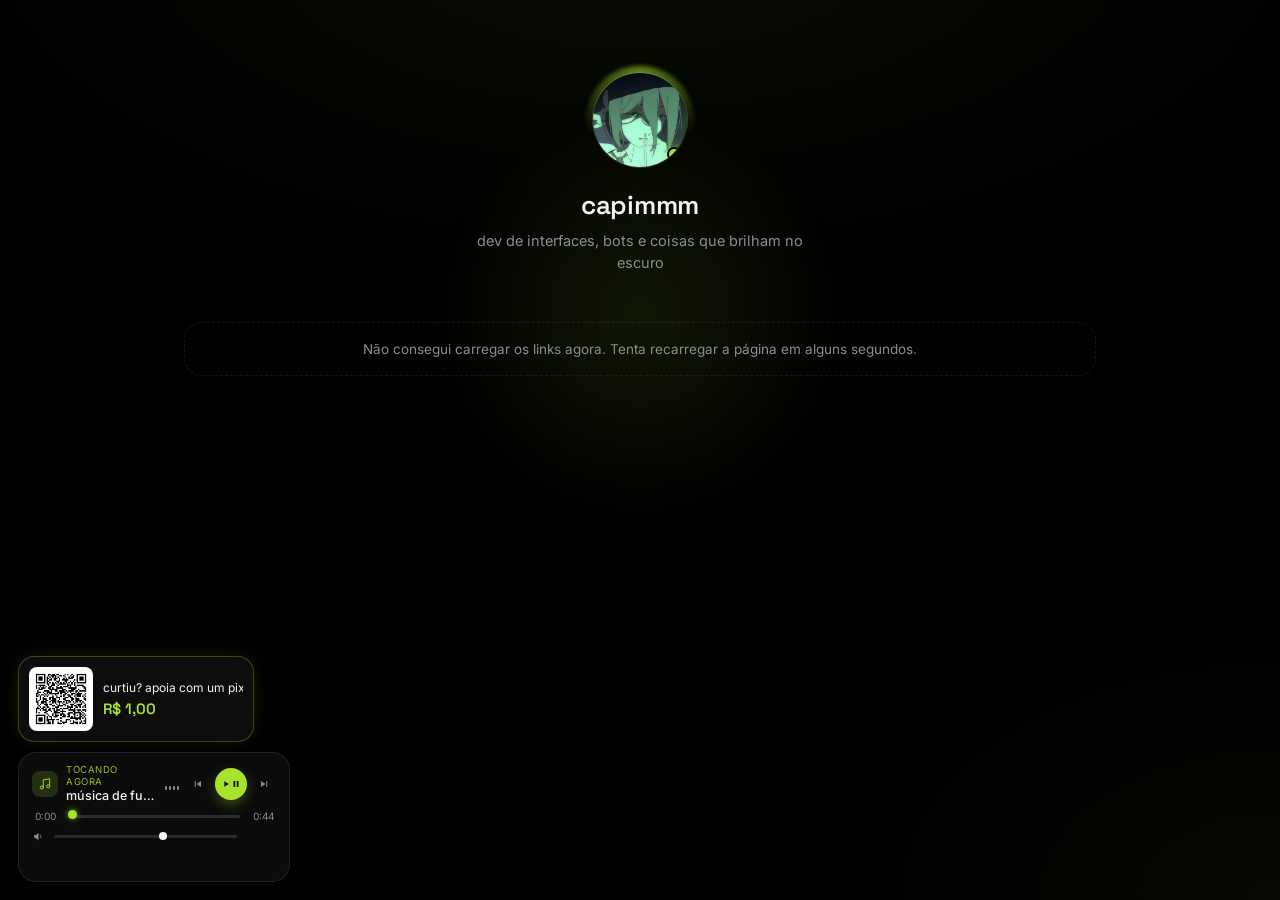
<file: index.html>
<!DOCTYPE html>
<html lang="pt-br">
<head>
<meta charset="UTF-8">
<meta name="viewport" content="width=device-width, initial-scale=1.0">
<title>capimmm</title>
<link rel="preconnect" href="https://fonts.googleapis.com">
<link rel="preconnect" href="https://fonts.gstatic.com" crossorigin>
<link href="https://fonts.googleapis.com/css2?family=Space+Grotesk:wght@400;500;600;700&family=Inter:wght@400;500&display=swap" rel="stylesheet">
<link rel="stylesheet" href="style.css">
</head>
<body>

  <!-- fundo: gradiente por padrão, vira vídeo automaticamente se assets/background.mp4 existir -->
  <div class="bg-video-wrap" id="bgVideoWrap" hidden>
    <video id="bgVideo" muted loop playsinline></video>
    <div class="bg-overlay"></div>
  </div>
  <audio id="bgAudio" loop></audio>

  <div class="glow" id="glow"></div>

  <main class="page">
    <header class="profile" data-reveal>
      <div class="avatar-wrap">
        <div class="avatar-ring"></div>
        <div class="avatar" id="avatar">
          <span class="avatar-dot"></span>
          <img src="avatar.jpg" alt="" onerror="this.style.display='none'">
          <div class="avatar-shine"></div>
        </div>
      </div>
      <h1 class="name">capimmm</h1>
      <p class="tagline">dev de interfaces, bots e coisas que brilham no escuro</p>
    </header>

    <section class="cards" id="cards" data-reveal></section>
  </main>

  <div class="overlay" id="overlay">
    <div class="panel" id="panel">
      <button class="panel-close" id="panelClose" aria-label="Fechar">✕</button>
      <div class="panel-top">
        <div class="panel-icon" id="panelIcon"></div>
        <button class="panel-sound" id="panelSound" hidden aria-label="Tocar som">
          <svg id="panelSoundPlay" viewBox="0 0 24 24" fill="none"><path d="M5 9v6h4l5 4V5L9 9H5z" fill="currentColor"/><path d="M16.5 9a4 4 0 0 1 0 6" stroke="currentColor" stroke-width="1.6" stroke-linecap="round"/></svg>
          <svg id="panelSoundPause" viewBox="0 0 24 24" fill="none" hidden><rect x="6" y="5" width="4" height="14" rx="1" fill="currentColor"/><rect x="14" y="5" width="4" height="14" rx="1" fill="currentColor"/></svg>
        </button>
      </div>
      <img class="panel-image" id="panelImage" hidden alt="">
      <h2 class="panel-title" id="panelTitle"></h2>
      <p class="panel-text" id="panelText">Carregando...</p>
      <a class="panel-visit" id="panelVisit" href="#" rel="noopener">
        <span id="panelVisitLabel">Visitar</span>
        <svg width="16" height="16" viewBox="0 0 16 16" fill="none"><path d="M4 12L12 4M12 4H6M12 4V10" stroke="currentColor" stroke-width="1.6" stroke-linecap="round" stroke-linejoin="round"/></svg>
      </a>
    </div>
  </div>

  <!-- hotbar de mídia: só aparece se existir assets/background.mp4 e/ou assets/music.mp3
       vídeo e música tocam e pausam sempre juntos. Depois de 5s sem uso ela
       recolhe sozinha e mostra o QR code de apoio via Pix por cima. -->
  <div class="hotbar-wrap" id="hotbarWrap">
    <div class="hotbar-donate" id="hotbarDonate" hidden>
      <img class="hotbar-donate-qr" src="assets/pix-qr.png" alt="QR code para pagamento via Pix">
      <div class="hotbar-donate-text">
        <span class="hotbar-donate-title">curtiu? apoia com um pix</span>
        <span class="hotbar-donate-value">R$ 1,00</span>
      </div>
    </div>

    <div class="hotbar" id="hotbar" hidden>
      <div class="hotbar-surface" id="hotbarSurface">
        <button class="hotbar-mini" id="hotbarMini" aria-label="Abrir controles de música">
          <span class="hotbar-eq hotbar-eq--mini"><span></span><span></span><span></span><span></span></span>
        </button>

        <div class="hotbar-body" id="hotbarBody">
          <div class="hotbar-row hotbar-row--top">
            <div class="hotbar-info">
              <span class="hotbar-note">
                <svg viewBox="0 0 24 24" fill="none"><path d="M9 18V5l11-2v13" stroke="currentColor" stroke-width="1.6" stroke-linecap="round" stroke-linejoin="round"/><circle cx="6.5" cy="18" r="2.6" stroke="currentColor" stroke-width="1.6"/><circle cx="17.5" cy="16" r="2.6" stroke="currentColor" stroke-width="1.6"/></svg>
              </span>
              <span class="hotbar-text">
                <span class="hotbar-eyebrow">tocando agora</span>
                <span class="hotbar-title" id="hotbarTitle">música de fundo</span>
              </span>
            </div>

            <div class="hotbar-actions">
              <span class="hotbar-eq" id="hotbarEq"><span></span><span></span><span></span><span></span></span>

              <button class="hotbar-icon-btn" id="hotbarPrev" aria-label="Voltar 10 segundos">
                <svg viewBox="0 0 24 24" fill="none"><path d="M18 6L9 12l9 6V6z" fill="currentColor"/><rect x="5.5" y="6" width="2" height="12" rx="1" fill="currentColor"/></svg>
              </button>

              <button class="hotbar-play" id="hotbarPlay" aria-label="Tocar ou pausar">
                <svg id="hotbarIconPlay" viewBox="0 0 24 24" fill="none"><path d="M8 5.5v13l11-6.5-11-6.5z" fill="currentColor"/></svg>
                <svg id="hotbarIconPause" viewBox="0 0 24 24" fill="none" hidden><rect x="6" y="5" width="4.2" height="14" rx="1.1" fill="currentColor"/><rect x="13.8" y="5" width="4.2" height="14" rx="1.1" fill="currentColor"/></svg>
              </button>

              <button class="hotbar-icon-btn" id="hotbarNext" aria-label="Avançar 10 segundos">
                <svg viewBox="0 0 24 24" fill="none"><path d="M6 6l9 6-9 6V6z" fill="currentColor"/><rect x="16.5" y="6" width="2" height="12" rx="1" fill="currentColor"/></svg>
              </button>
            </div>
          </div>

          <div class="hotbar-row hotbar-row--seek">
            <span class="hotbar-time" id="hotbarTimeCurrent">0:00</span>
            <input type="range" class="hotbar-seek" id="hotbarSeek" min="0" max="100" step="0.1" value="0">
            <span class="hotbar-time" id="hotbarTimeTotal">0:00</span>
          </div>

          <div class="hotbar-row hotbar-row--volume">
            <svg viewBox="0 0 24 24" fill="none"><path d="M4 9v6h3.5L12 19V5L7.5 9H4z" fill="currentColor"/><path d="M15.2 9a4 4 0 0 1 0 6" stroke="currentColor" stroke-width="1.5" stroke-linecap="round"/></svg>
            <input type="range" class="hotbar-volume-range" id="hotbarVolume" min="0" max="1" step="0.01" value="0.6">
            <span class="hotbar-volume-tip" id="hotbarVolumeTip">60%</span>
          </div>
        </div>
      </div>
    </div>
  </div>

  <script src="script.js"></script>
</body>
</html>
</file>
<file: style.css>
:root{
  --bg: #000000;
  --surface: rgba(255,255,255,0.045);
  --surface-border: rgba(255,255,255,0.08);
  --lime: #a6e22e;
  --lime-dim: rgba(166,226,46,0.14);
  --text: #f2f4ef;
  --text-dim: #8a8f86;
  --radius: 18px;
  --font-display: "Space Grotesk", system-ui, sans-serif;
  --font-body: "Inter", system-ui, sans-serif;
}

*{ box-sizing:border-box; }
html{ color-scheme: dark; }

body{
  margin:0;
  min-height:100vh;
  background: var(--bg);
  color: var(--text);
  font-family: var(--font-body);
  overflow-x:hidden;
  position:relative;
}

body::before{
  content:"";
  position:fixed;
  inset:0;
  background:
    radial-gradient(1200px 600px at 50% -10%, rgba(166,226,46,0.06), transparent 60%),
    radial-gradient(800px 500px at 100% 100%, rgba(166,226,46,0.04), transparent 55%);
  pointer-events:none;
  z-index:0;
}

/* ---------- fundo em vídeo (opcional) ---------- */

.bg-video-wrap{
  position:fixed;
  inset:0;
  z-index:-1;
  overflow:hidden;
}
.bg-video-wrap video{
  width:100%; height:100%;
  object-fit:cover;
  filter: saturate(1.05) brightness(.55);
}
.bg-overlay{
  position:absolute;
  inset:0;
  background:
    radial-gradient(1000px 600px at 50% 0%, rgba(0,0,0,0.2), rgba(0,0,0,.75) 70%),
    linear-gradient(180deg, rgba(0,0,0,.35), rgba(0,0,0,.7));
}

.glow{
  position:fixed;
  width:420px; height:420px;
  border-radius:50%;
  background: radial-gradient(circle, rgba(166,226,46,0.10), transparent 70%);
  pointer-events:none;
  transform: translate(-50%,-50%);
  left:50%; top:35%;
  transition: opacity .3s ease;
  z-index:0;
  filter: blur(10px);
}

.page{
  position:relative;
  z-index:1;
  max-width:560px;
  margin:0 auto;
  padding: 72px 24px 120px;
  transition: max-width .3s ease;
}

@media (min-width:720px){
  .page{ max-width:760px; }
}
@media (min-width:960px){
  .page{ max-width:960px; }
}

/* ---------- perfil / avatar 3D ---------- */

.profile{ text-align:center; margin-bottom:48px; }

.avatar-wrap{
  width:96px; height:96px;
  margin:0 auto 20px;
  position:relative;
  perspective: 600px;
  animation: float 4.5s ease-in-out infinite;
}

@keyframes float{
  0%,100%{ transform: translateY(0); }
  50%{ transform: translateY(-6px); }
}

.avatar-ring{
  position:absolute;
  inset:-6px;
  border-radius:50%;
  background: conic-gradient(from 0deg, var(--lime), transparent 30%, transparent 70%, var(--lime));
  opacity:.55;
  filter: blur(2px);
  animation: spin 6s linear infinite;
}

@keyframes spin{ to{ transform: rotate(360deg); } }

.avatar{
  position:absolute;
  inset:0;
  border-radius:50%;
  background: linear-gradient(160deg, rgba(166,226,46,0.18), rgba(255,255,255,0.03));
  border:1px solid var(--surface-border);
  display:flex; align-items:center; justify-content:center;
  overflow:hidden;
  transform-style: preserve-3d;
  transition: transform .12s ease-out, border-radius .35s cubic-bezier(.22,1,.36,1), box-shadow .35s ease, border-color .35s ease;
  will-change: transform;
}
.avatar.avatar-hover{
  border-radius: 30%;
  border-color: rgba(166,226,46,0.55);
  box-shadow:
    0 0 0 3px rgba(166,226,46,0.28),
    0 0 34px 6px rgba(166,226,46,0.4),
    0 18px 40px -12px rgba(0,0,0,0.6);
}
.avatar img{ width:100%; height:100%; object-fit:cover; }
.avatar-shine{
  position:absolute;
  inset:0;
  background: transparent;
  pointer-events:none;
  mix-blend-mode: overlay;
  transition: background .12s ease-out;
}
.avatar-dot{
  position:absolute;
  bottom:6px; right:6px;
  width:14px; height:14px;
  border-radius:50%;
  background: var(--lime);
  border:2px solid #000;
  box-shadow: 0 0 10px rgba(166,226,46,0.7);
  z-index:2;
}

.name{
  font-family: var(--font-display);
  font-size: 26px;
  font-weight:600;
  letter-spacing:-0.01em;
  margin:0 0 8px;
}

.tagline{
  color: var(--text-dim);
  font-size:14.5px;
  line-height:1.5;
  margin:0;
  max-width:340px;
  margin-inline:auto;
}

/* ---------- cards 3D fluidos ---------- */

.cards{
  display:grid;
  grid-template-columns: repeat(auto-fill, minmax(220px, 1fr));
  gap:12px;
  perspective: 1000px;
  align-items:start;
}

.cards-message{ grid-column: 1 / -1; }

.cards-message{
  text-align:center;
  color: var(--text-dim);
  font-size:13.5px;
  padding: 18px 16px;
  border:1px dashed var(--surface-border);
  border-radius: var(--radius);
  margin:0;
}

.card{
  --card-color: var(--lime);
  position:relative;
  display:flex;
  align-items:center;
  gap:14px;
  padding:16px 18px;
  background: var(--surface);
  border:1px solid var(--surface-border);
  border-radius: 20px;
  backdrop-filter: blur(14px);
  -webkit-backdrop-filter: blur(14px);
  cursor:pointer;
  text-align:left;
  color:inherit;
  font-family:inherit;
  width:100%;
  overflow:hidden;
  transform-style: preserve-3d;
  box-shadow: 0 1px 0 0 rgba(255,255,255,0.05) inset, 0 14px 28px -20px rgba(0,0,0,0.7);
  transition: transform .45s cubic-bezier(.22,1,.36,1), border-color .25s ease, background .25s ease, box-shadow .35s ease;
}

.card::before{
  content:"";
  position:absolute;
  inset:0;
  background: radial-gradient(160px 90px at 15% -10%, color-mix(in srgb, var(--card-color) 16%, transparent), transparent 70%);
  opacity:.7;
  pointer-events:none;
}

.card:hover{
  border-color: color-mix(in srgb, var(--card-color) 45%, transparent);
  background: rgba(255,255,255,0.065);
  box-shadow: 0 1px 0 0 rgba(255,255,255,0.06) inset, 0 22px 44px -18px color-mix(in srgb, var(--card-color) 50%, transparent);
}

/* quando o vídeo de fundo está rolando, os cards ficam translúcidos
   pra deixar o vídeo aparecer por trás */
body.video-playing .card{
  background: rgba(10,14,8,0.28);
  border-color: rgba(255,255,255,0.06);
  backdrop-filter: blur(9px) saturate(1.15);
  -webkit-backdrop-filter: blur(9px) saturate(1.15);
}
body.video-playing .card:hover{
  background: rgba(10,14,8,0.4);
  border-color: color-mix(in srgb, var(--card-color) 55%, transparent);
}
body.video-playing .panel{
  background: rgba(6,8,5,0.62);
  backdrop-filter: blur(22px) saturate(1.1);
  -webkit-backdrop-filter: blur(22px) saturate(1.1);
}
body.video-playing .hotbar-surface{
  background: rgba(10,12,8,0.4);
}
body.video-playing .hotbar-donate{
  background: rgba(10,12,8,0.45);
}

.card.is-tilting{
  transition: transform .08s linear, border-color .25s ease, background .25s ease, box-shadow .35s ease;
}

.card:active{ transform: scale(.99) !important; }

.card:focus-visible{
  outline: 2px solid var(--card-color);
  outline-offset: 3px;
}

.card-shine{
  position:absolute;
  inset:0;
  background:transparent;
  pointer-events:none;
  mix-blend-mode: overlay;
}

.card-icon{
  width:42px; height:42px;
  flex:none;
  border-radius:12px;
  background: color-mix(in srgb, var(--card-color) 16%, transparent);
  color: var(--card-color);
  display:flex; align-items:center; justify-content:center;
  overflow:hidden;
  transform: translateZ(24px);
  box-shadow: 0 0 0 1px color-mix(in srgb, var(--card-color) 22%, transparent) inset, 0 6px 16px -6px color-mix(in srgb, var(--card-color) 55%, transparent);
}
.card-icon svg{ width:20px; height:20px; }
.card-icon img{ width:100%; height:100%; object-fit:cover; }

.card-body{ flex:1; min-width:0; transform: translateZ(14px); }

.card-title{
  font-weight:600;
  font-size:15px;
  margin:0 0 2px;
  display:flex;
  align-items:center;
  gap:6px;
}

.card-sound-tag{
  display:inline-flex;
  color: var(--card-color);
  opacity:.8;
}
.card-sound-tag svg{ width:12px; height:12px; }

.card-sub{
  font-size:13px;
  color: var(--text-dim);
  margin:0;
  white-space:nowrap;
  overflow:hidden;
  text-overflow:ellipsis;
}

.card-arrow{
  flex:none;
  color: var(--text-dim);
  transition: transform .22s ease, color .22s ease;
  transform: translateZ(10px);
}
.card:hover .card-arrow{
  color: var(--card-color);
  transform: translateZ(10px) translateX(2px);
}

/* ---------- overlay / painel de detalhe ---------- */

.overlay{
  position:fixed;
  inset:0;
  background: rgba(0,0,0,0.6);
  backdrop-filter: blur(6px);
  -webkit-backdrop-filter: blur(6px);
  display:flex;
  align-items:flex-end;
  justify-content:center;
  opacity:0;
  pointer-events:none;
  transition: opacity .25s ease;
  z-index:30;
}
.overlay.active{ opacity:1; pointer-events:auto; }

.panel{
  --card-color: var(--lime);
  width:100%;
  max-width:480px;
  background: #0a0a0a;
  border:1px solid var(--surface-border);
  border-bottom:none;
  border-radius: 24px 24px 0 0;
  padding: 28px 26px 34px;
  position:relative;
  transform: translateY(24px);
  opacity:0;
  transition: transform .3s cubic-bezier(.22,1,.36,1), opacity .3s ease;
}

@media (min-width:560px){
  .overlay{ align-items:center; }
  .panel{ border-radius:24px; border-bottom:1px solid var(--surface-border); transform: translateY(12px) scale(.97); }
}

.overlay.active .panel{ transform: translateY(0) scale(1); opacity:1; }

.panel-close{
  position:absolute;
  top:18px; right:18px;
  width:32px; height:32px;
  border-radius:50%;
  border:1px solid var(--surface-border);
  background: rgba(255,255,255,0.04);
  color: var(--text-dim);
  cursor:pointer;
  font-size:14px;
  display:flex; align-items:center; justify-content:center;
  transition: color .2s ease, border-color .2s ease;
}
.panel-close:hover{ color:var(--text); border-color: color-mix(in srgb, var(--card-color) 40%, transparent); }

.panel-top{
  display:flex;
  align-items:center;
  justify-content:space-between;
  margin-bottom:18px;
}

.panel-icon{
  width:48px; height:48px;
  border-radius:13px;
  background: color-mix(in srgb, var(--card-color) 16%, transparent);
  color: var(--card-color);
  display:flex; align-items:center; justify-content:center;
  overflow:hidden;
  box-shadow: 0 0 0 1px color-mix(in srgb, var(--card-color) 22%, transparent) inset, 0 8px 20px -8px color-mix(in srgb, var(--card-color) 55%, transparent);
}
.panel-icon svg{ width:24px; height:24px; }
.panel-icon img{ width:100%; height:100%; object-fit:cover; }

.panel-sound{
  width:36px; height:36px;
  border-radius:50%;
  border:1px solid var(--surface-border);
  background: rgba(255,255,255,0.04);
  color: var(--card-color);
  cursor:pointer;
  display:flex; align-items:center; justify-content:center;
  transition: border-color .2s ease, transform .2s ease;
}
.panel-sound svg{ width:16px; height:16px; }
.panel-sound:hover{ border-color: color-mix(in srgb, var(--card-color) 45%, transparent); transform: scale(1.05); }

.panel-image{
  width:100%;
  max-height:220px;
  object-fit:cover;
  border-radius:14px;
  margin-bottom:18px;
  border:1px solid var(--surface-border);
}

.panel-title{
  font-family: var(--font-display);
  font-size:20px;
  font-weight:600;
  margin: 0 0 10px;
}

.panel-text{
  font-size:14.5px;
  line-height:1.65;
  color: #c7ccc2;
  margin: 0 0 26px;
  white-space:pre-line;
}

.panel-visit{
  display:inline-flex;
  align-items:center;
  gap:8px;
  background: var(--lime);
  color:#0a0f05;
  font-weight:600;
  font-size:14px;
  padding:12px 20px;
  border-radius:12px;
  text-decoration:none;
  transition: filter .2s ease, transform .2s ease;
}
.panel-visit:hover{ filter:brightness(1.08); transform: translateY(-1px); }

/* ---------- hotbar de mídia (compacta, translúcida, com motion fluido) ---------- */

.hotbar-wrap{
  position:fixed;
  left:18px;
  bottom:18px;
  z-index:20;
  display:flex;
  flex-direction:column;
  align-items:flex-start;
  gap:10px;
}

/* card de doação (Pix) que aparece acima da hotbar quando ela recolhe.
   depois de mais 5s parado, ele cresce um pouco e some o texto. */
.hotbar-donate{
  display:flex;
  align-items:center;
  gap:10px;
  padding:10px;
  background: rgba(255,255,255,0.05);
  border:1px solid rgba(166,226,46,0.28);
  border-radius:16px;
  backdrop-filter: blur(22px) saturate(1.4);
  -webkit-backdrop-filter: blur(22px) saturate(1.4);
  box-shadow: 0 14px 34px -14px rgba(0,0,0,0.6), 0 0 24px -6px rgba(166,226,46,0.22);
  animation: reveal .35s cubic-bezier(.22,1,.36,1) forwards;
  transition: padding .45s cubic-bezier(.22,1,.36,1), gap .45s cubic-bezier(.22,1,.36,1);
}
.hotbar-donate-qr{
  width:64px; height:64px;
  border-radius:8px;
  background:#fff;
  padding:4px;
  flex:none;
  transition: width .45s cubic-bezier(.22,1,.36,1), height .45s cubic-bezier(.22,1,.36,1);
}
.hotbar-donate-text{
  display:flex;
  flex-direction:column;
  gap:2px;
  max-width:140px;
  overflow:hidden;
  transition: opacity .3s ease, max-width .45s cubic-bezier(.22,1,.36,1), margin .45s ease;
}
.hotbar-donate-title{
  font-size:12px;
  color: var(--text);
  line-height:1.35;
  white-space:nowrap;
}
.hotbar-donate-value{
  font-family: var(--font-display);
  font-size:15px;
  font-weight:600;
  color: var(--lime);
  white-space:nowrap;
}

/* depois de 5s a mais parado: QR cresce, texto some */
.hotbar-donate.is-compact{ gap:0; }
.hotbar-donate.is-compact .hotbar-donate-qr{
  width:92px; height:92px;
}
.hotbar-donate.is-compact .hotbar-donate-text{
  opacity:0;
  max-width:0;
  margin:0;
  pointer-events:none;
}

.hotbar{
  position:relative;
  z-index:20;
}

/* camadas de cards empilhados atrás da hotbar quando ela está recolhida */
.hotbar::before,
.hotbar::after{
  content:"";
  position:absolute;
  inset:0;
  border-radius:18px;
  background: rgba(255,255,255,0.035);
  border:1px solid rgba(255,255,255,0.07);
  opacity:0;
  z-index:-1;
  transition: opacity .45s ease, transform .5s cubic-bezier(.22,1,.36,1);
}
.hotbar.is-collapsed::before{ opacity:1; transform: translate(6px,6px) rotate(-6deg); }
.hotbar.is-collapsed::after{ opacity:.7; transform: translate(11px,10px) rotate(-11deg); }

.hotbar-surface{
  position:relative;
  width:272px;
  height:130px;
  border-radius:18px;
  overflow:hidden;
  background: rgba(255,255,255,0.045);
  border:1px solid rgba(255,255,255,0.09);
  backdrop-filter: blur(24px) saturate(1.5);
  -webkit-backdrop-filter: blur(24px) saturate(1.5);
  box-shadow: 0 14px 34px -14px rgba(0,0,0,0.6);
  transition:
    width .55s cubic-bezier(.22,1,.36,1),
    height .55s cubic-bezier(.22,1,.36,1),
    border-radius .55s cubic-bezier(.22,1,.36,1),
    border-color .3s ease,
    box-shadow .3s ease,
    background .3s ease;
}
.hotbar.is-playing .hotbar-surface{
  border-color: rgba(166,226,46,0.28);
  box-shadow: 0 14px 38px -14px rgba(166,226,46,0.18);
}

.hotbar.is-collapsed .hotbar-surface{
  width:52px;
  height:52px;
  border-radius:18px;
}

/* conteúdo cheio e botão mini ocupam o mesmo espaço e se cruzam (crossfade) */
.hotbar-mini,
.hotbar-body{
  position:absolute;
  inset:0;
  transition: opacity .4s cubic-bezier(.22,1,.36,1), transform .4s cubic-bezier(.22,1,.36,1);
}

/* botão mini: só fica visível/clicável quando a hotbar está recolhida */
.hotbar-mini{
  border:none;
  background:transparent;
  display:flex;
  align-items:center;
  justify-content:center;
  cursor:pointer;
  opacity:0;
  transform: scale(.6);
  pointer-events:none;
}
.hotbar-mini .hotbar-eq--mini{ width:16px; height:14px; }

.hotbar-body{
  display:flex;
  flex-direction:column;
  gap:7px;
  padding:11px 13px;
  opacity:1;
  transform: scale(1);
}

.hotbar.is-collapsed .hotbar-mini{
  opacity:1;
  transform: scale(1);
  pointer-events:auto;
}
.hotbar.is-collapsed .hotbar-body{
  opacity:0;
  transform: scale(.9);
  pointer-events:none;
}

.hotbar-row{ display:flex; align-items:center; }

.hotbar-row--top{ justify-content:space-between; gap:10px; }

.hotbar-info{
  display:flex;
  align-items:center;
  gap:8px;
  min-width:0;
}

.hotbar-note{
  flex:none;
  width:26px; height:26px;
  border-radius:8px;
  background: color-mix(in srgb, var(--lime) 16%, transparent);
  color: var(--lime);
  display:flex; align-items:center; justify-content:center;
}
.hotbar-note svg{ width:14px; height:14px; }

.hotbar-text{
  display:flex;
  flex-direction:column;
  min-width:0;
  line-height:1.25;
}
.hotbar-eyebrow{
  font-size:9.5px;
  letter-spacing:.06em;
  text-transform:uppercase;
  color: var(--lime);
  opacity:.85;
}
.hotbar-title{
  font-size:12.5px;
  font-weight:500;
  color: var(--text);
  white-space:nowrap;
  overflow:hidden;
  text-overflow:ellipsis;
  max-width:120px;
}

.hotbar-actions{
  display:flex;
  align-items:center;
  gap:5px;
  flex:none;
}

.hotbar-eq{
  display:flex;
  align-items:flex-end;
  gap:2px;
  width:14px;
  height:13px;
  margin-right:2px;
}
.hotbar-eq span{
  flex:1;
  background: var(--text-dim);
  border-radius:1px;
  height:35%;
  transform-origin:bottom;
  transition: background .3s ease;
}
.hotbar.is-playing .hotbar-eq span{
  background: var(--lime);
  animation: eqBounce 1s ease-in-out infinite;
}
.hotbar-eq span:nth-child(1){ animation-delay: -0.6s; }
.hotbar-eq span:nth-child(2){ animation-delay: -0.2s; }
.hotbar-eq span:nth-child(3){ animation-delay: -0.9s; }
.hotbar-eq span:nth-child(4){ animation-delay: -0.4s; }

@keyframes eqBounce{
  0%,100%{ height:30%; }
  50%{ height:100%; }
}

.hotbar-icon-btn{
  width:24px; height:24px;
  border-radius:50%;
  border:none;
  background:transparent;
  color: var(--text-dim);
  display:flex; align-items:center; justify-content:center;
  cursor:pointer;
  transition: color .2s ease, transform .15s ease;
}
.hotbar-icon-btn svg{ width:14px; height:14px; }
.hotbar-icon-btn:hover{ color: var(--text); transform: scale(1.1); }

.hotbar-play{
  width:32px; height:32px;
  border-radius:50%;
  border:none;
  background: var(--lime);
  color:#0a0f05;
  display:flex; align-items:center; justify-content:center;
  cursor:pointer;
  flex:none;
  box-shadow: 0 5px 16px -4px rgba(166,226,46,0.55);
  transition: transform .15s ease, filter .15s ease;
}
.hotbar-play svg{ width:14px; height:14px; }
.hotbar-play:hover{ transform: scale(1.08); filter:brightness(1.08); }
.hotbar-play:active{ transform: scale(.94); }

.hotbar-row--seek{ gap:8px; }

.hotbar-time{
  font-size:10px;
  color: var(--text-dim);
  flex:none;
  min-width:26px;
  text-align:center;
  font-variant-numeric: tabular-nums;
}

.hotbar-seek{
  appearance:none;
  -webkit-appearance:none;
  flex:1;
  height:3px;
  border-radius:99px;
  background: rgba(255,255,255,0.14);
  cursor:pointer;
}
.hotbar.is-playing .hotbar-seek{ background: rgba(166,226,46,0.22); }
.hotbar-seek::-webkit-slider-thumb{
  appearance:none;
  -webkit-appearance:none;
  width:9px; height:9px;
  border-radius:50%;
  background: var(--lime);
  box-shadow: 0 0 6px rgba(166,226,46,0.7);
  margin-top:-3px;
  cursor:pointer;
}
.hotbar-seek::-moz-range-thumb{
  width:9px; height:9px;
  border:none;
  border-radius:50%;
  background: var(--lime);
  box-shadow: 0 0 6px rgba(166,226,46,0.7);
  cursor:pointer;
}
.hotbar-seek::-webkit-slider-runnable-track{ background:transparent; }
.hotbar-seek::-moz-range-track{ background:transparent; }

.hotbar-row--volume{
  gap:7px;
  padding-top:1px;
  color: var(--text-dim);
}
.hotbar-row--volume svg{ width:13px; height:13px; flex:none; }

.hotbar-volume-range{
  appearance:none;
  -webkit-appearance:none;
  flex:1;
  height:3px;
  border-radius:99px;
  background: rgba(255,255,255,0.12);
  cursor:pointer;
}
.hotbar-volume-range::-webkit-slider-thumb{
  appearance:none;
  -webkit-appearance:none;
  width:8px; height:8px;
  border-radius:50%;
  background: var(--text);
  margin-top:-2.5px;
  cursor:pointer;
}
.hotbar-volume-range::-moz-range-thumb{
  width:8px; height:8px;
  border:none;
  border-radius:50%;
  background: var(--text);
  cursor:pointer;
}
.hotbar-volume-range::-webkit-slider-runnable-track{ background:transparent; }
.hotbar-volume-range::-moz-range-track{ background:transparent; }

.hotbar-volume-tip{
  font-size:10px;
  font-weight:600;
  color: var(--lime);
  flex:none;
  min-width:30px;
  text-align:right;
  opacity:0;
  transform: translateY(2px);
  transition: opacity .18s ease, transform .18s ease;
}
.hotbar-row--volume.is-active .hotbar-volume-tip{
  opacity:1;
  transform: translateY(0);
}

@media (max-width:420px){
  .hotbar-wrap{ left:12px; bottom:12px; }
  .hotbar-surface{ width:236px; }
  .hotbar-body{ padding:10px 12px; }
  .hotbar-title{ max-width:90px; }
  .hotbar-donate-text{ max-width:110px; }
}

/* ---------- entrada orquestrada ---------- */

[data-reveal]{
  opacity:0;
  transform: translateY(14px);
  animation: reveal .6s cubic-bezier(.22,1,.36,1) forwards;
}
.profile{ animation-delay: .05s; }
.cards{ animation-delay: .15s; }

@keyframes reveal{ to{ opacity:1; transform:translateY(0); } }

@media (prefers-reduced-motion: reduce){
  *{ animation-duration: .001s !important; transition-duration: .001s !important; }
}

@media (max-width:400px){
  .page{ padding: 56px 18px 110px; }
}
</file>
